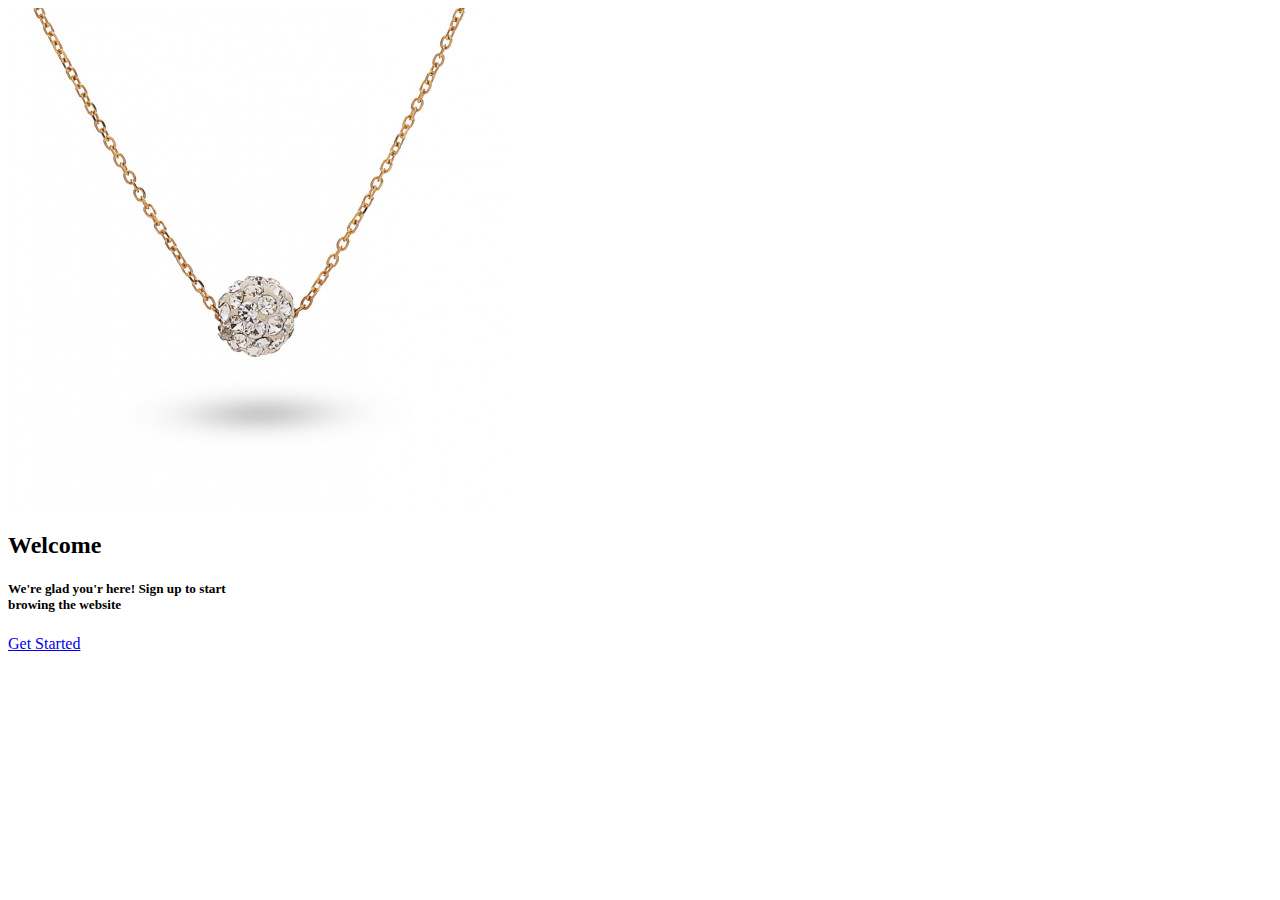
<file: index.html>
<!DOCTYPE html>
<html lang="en">
<head>
    <meta charset="UTF-8">
    <meta name="viewport" content="width=device-width, initial-scale=1.0">
    <title>Document</title>
    <link rel="stylesheet" href="https://cdn.jsdelivr.net/npm/bootstrap@4.6.2/dist/css/bootstrap.min.css" integrity="sha384-xOolHFLEh07PJGoPkLv1IbcEPTNtaed2xpHsD9ESMhqIYd0nLMwNLD69Npy4HI+N" crossorigin="anonymous">
    <link rel="stylesheet" href="css/style.css">
</head>
<body>
<!-- start content section  -->
<div class="container mt-5 pt-5">
    <div class="row">
        <div class="col-md-6">
            <img src="img/3123i2lmPiL._AC_SY780_.jpg" class="w-76">
        </div>
        <div class="col-md-6 d-flex flex-column justify-content-center">
            <h2>Welcome</h2>
            <h5 class"text-muted mt-2 mb-4"> We're glad you'r here! Sign up to start <br> browing the website</h5>
            <a href="register.html" class="btn btn-primary">Get Started</a>
        </div>
    </div>
</div>
<!-- end content section  -->

    <script src="https://cdn.jsdelivr.net/npm/jquery@3.5.1/dist/jquery.slim.min.js" integrity="sha384-DfXdz2htPH0lsSSs5nCTpuj/zy4C+OGpamoFVy38MVBnE+IbbVYUew+OrCXaRkfj" crossorigin="anonymous"></script>
    <script src="https://cdn.jsdelivr.net/npm/popper.js@1.16.1/dist/umd/popper.min.js" integrity="sha384-9/reFTGAW83EW2RDu2S0VKaIzap3H66lZH81PoYlFhbGU+6BZp6G7niu735Sk7lN" crossorigin="anonymous"></script>
    <script src="https://cdn.jsdelivr.net/npm/bootstrap@4.6.2/dist/js/bootstrap.min.js" integrity="sha384-+sLIOodYLS7CIrQpBjl+C7nPvqq+FbNUBDunl/OZv93DB7Ln/533i8e/mZXLi/P+" crossorigin="anonymous"></script>
    <script src="js/main.js"></script>
</body>
</html>
</file>
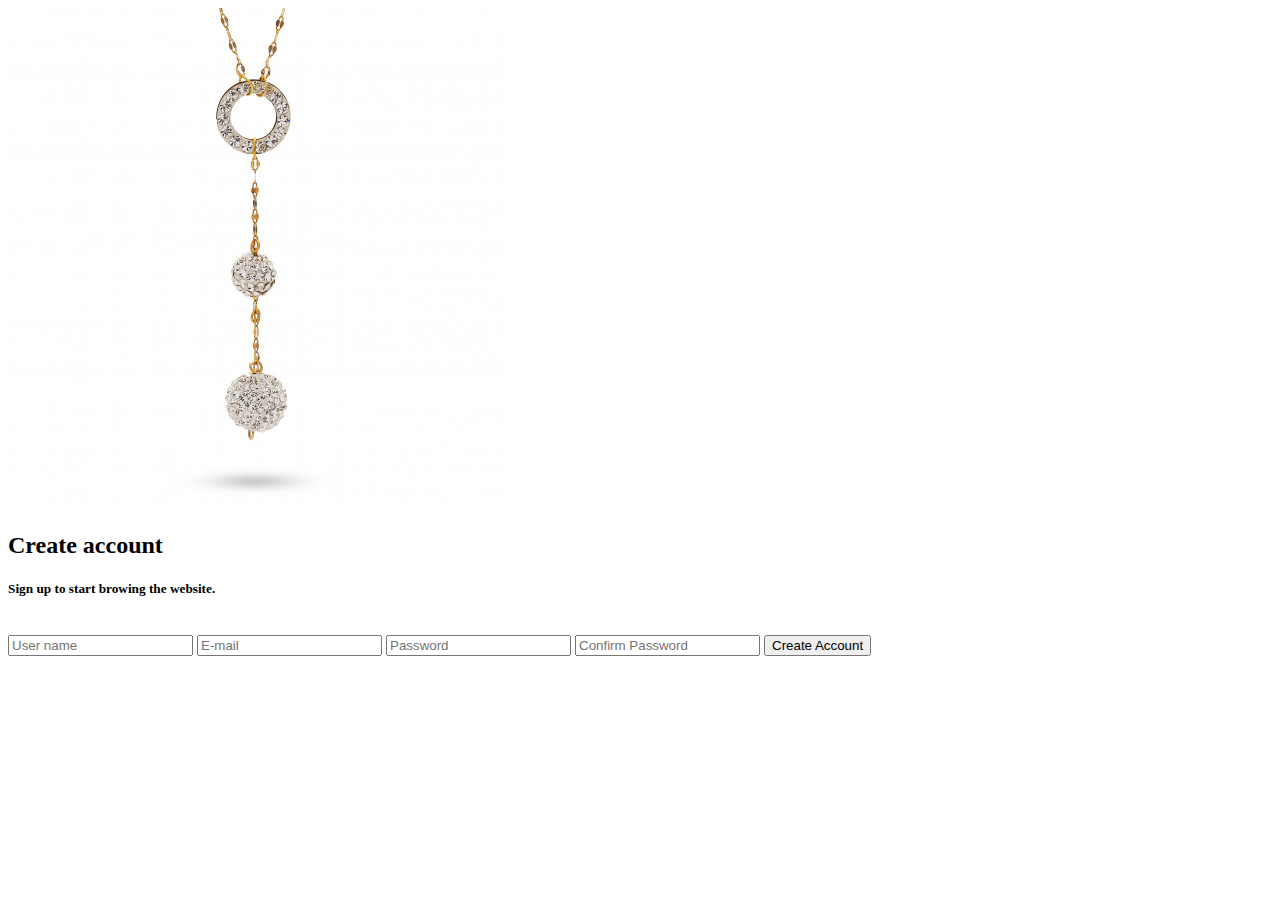
<file: register.html>
<!DOCTYPE html>
<html lang="en">
<head>
    <meta charset="UTF-8">
    <meta name="viewport" content="width=device-width, initial-scale=1.0">
    <title>Document</title>
    <link rel="stylesheet" href="https://cdn.jsdelivr.net/npm/bootstrap@4.6.2/dist/css/bootstrap.min.css" integrity="sha384-xOolHFLEh07PJGoPkLv1IbcEPTNtaed2xpHsD9ESMhqIYd0nLMwNLD69Npy4HI+N" crossorigin="anonymous">
    <link rel="stylesheet" href="css/style.css">
</head>
<body>
<!-- start content section  -->
<div class="container mt-5">
    <div class="row">
        <div class="col-md-6">
            <img src="img/56f58c5bbae6320e1aa5d36445fd722b.jpg" class="w-76">
        </div>
    <div class="col-md-6">
            <h2>Create account <br> </h2>
            <h5 class"text-muted mt-2 mb-4">Sign up to start browing the website. <br> <br> </h5>
            <h3 class="text-center" id="error"></h3>
            <form  method="post" action="success.html" onsubmit=" return validate()">
                <input id="user" type="text" placeholder="User name" class="form-control mb-4">
                <input id="email" type="text" placeholder="E-mail" class="form-control mb-4">
                <input id="pass" type="password" placeholder="Password" class="form-control mb-4">
                <input id="confirm" type="password" placeholder="Confirm Password" class="form-control mb-4">
                <input type="submit" class="btn btn-primary btn-block" value="Create Account">
            </form>
        </div>
    </div>
</div>
<!-- end content section  -->

    <script src="https://cdn.jsdelivr.net/npm/jquery@3.5.1/dist/jquery.slim.min.js" integrity="sha384-DfXdz2htPH0lsSSs5nCTpuj/zy4C+OGpamoFVy38MVBnE+IbbVYUew+OrCXaRkfj" crossorigin="anonymous"></script>
    <script src="https://cdn.jsdelivr.net/npm/popper.js@1.16.1/dist/umd/popper.min.js" integrity="sha384-9/reFTGAW83EW2RDu2S0VKaIzap3H66lZH81PoYlFhbGU+6BZp6G7niu735Sk7lN" crossorigin="anonymous"></script>
    <script src="https://cdn.jsdelivr.net/npm/bootstrap@4.6.2/dist/js/bootstrap.min.js" integrity="sha384-+sLIOodYLS7CIrQpBjl+C7nPvqq+FbNUBDunl/OZv93DB7Ln/533i8e/mZXLi/P+" crossorigin="anonymous"></script>
    <script src="js/main.js"></script>
</body>
</html>
</file>
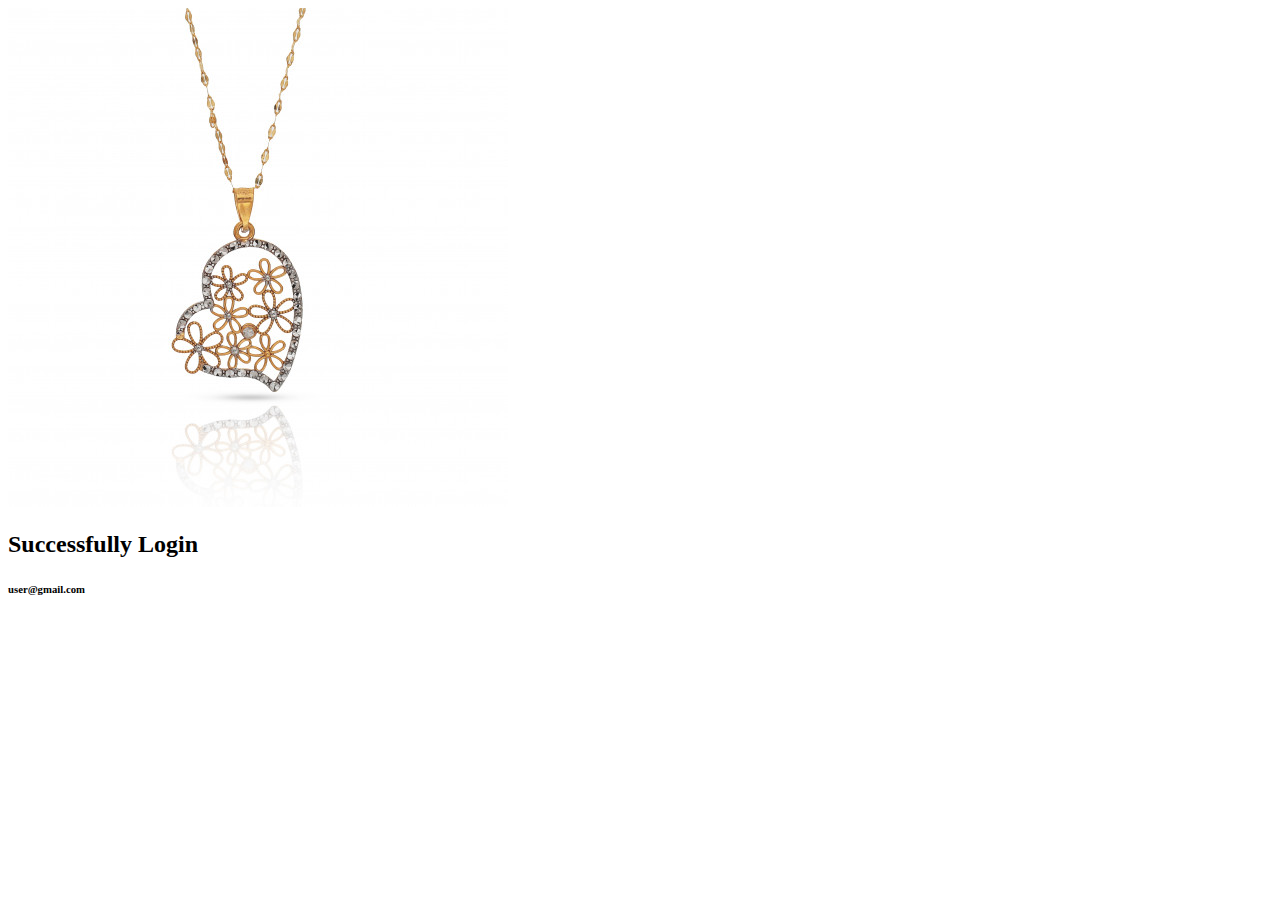
<file: success.html>
<!DOCTYPE html>
<html lang="en">
<head>
    <meta charset="UTF-8">
    <meta name="viewport" content="width=device-width, initial-scale=1.0">
    <title>Document</title>
    <link rel="stylesheet" href="https://cdn.jsdelivr.net/npm/bootstrap@4.6.2/dist/css/bootstrap.min.css" integrity="sha384-xOolHFLEh07PJGoPkLv1IbcEPTNtaed2xpHsD9ESMhqIYd0nLMwNLD69Npy4HI+N" crossorigin="anonymous">
    <link rel="stylesheet" href="css/style.css">
</head>
<body>
<!-- start content section  -->
<div class="container mt-5 pt-5">
    <div class="row">
        <div class="col-md-6">
            <img src="img/ea2e1cc89fe6186afba2ac5e3a2eebdc.jpg" class="w-76">
        </div>
        <div class="col-md-6 d-flex flex-column justify-content-center">
            <h2 class="justify-content-center">Successfully Login</h2>
            <h6 class"text-muted pt-3 "> user@gmail.com</h6>
        </div>
    </div>
</div>
<!-- end content section  -->

    <script src="https://cdn.jsdelivr.net/npm/jquery@3.5.1/dist/jquery.slim.min.js" integrity="sha384-DfXdz2htPH0lsSSs5nCTpuj/zy4C+OGpamoFVy38MVBnE+IbbVYUew+OrCXaRkfj" crossorigin="anonymous"></script>
    <script src="https://cdn.jsdelivr.net/npm/popper.js@1.16.1/dist/umd/popper.min.js" integrity="sha384-9/reFTGAW83EW2RDu2S0VKaIzap3H66lZH81PoYlFhbGU+6BZp6G7niu735Sk7lN" crossorigin="anonymous"></script>
    <script src="https://cdn.jsdelivr.net/npm/bootstrap@4.6.2/dist/js/bootstrap.min.js" integrity="sha384-+sLIOodYLS7CIrQpBjl+C7nPvqq+FbNUBDunl/OZv93DB7Ln/533i8e/mZXLi/P+" crossorigin="anonymous"></script>
    <script src="js/main.js"></script>
</body>
</html>
</file>
<file: css/style.css>
.show{
    background:red ;
    color:whitesmoke ;
    padding: 9px;
    text-align:center ;
    transition: all 0.4s linear;
}
</file>
